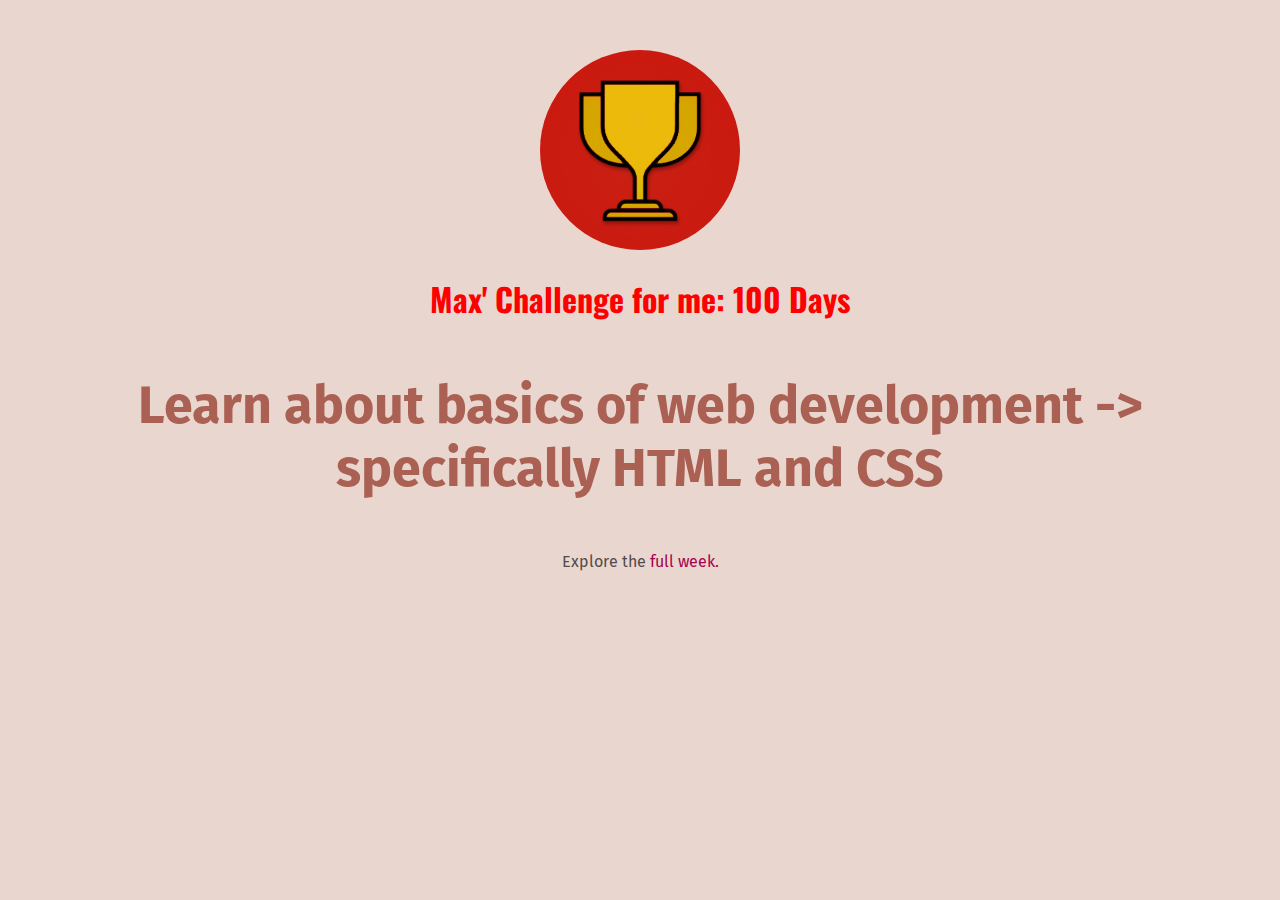
<file: index.html>
<!DOCTYPE html>
<html lang="en">
  <head>
    <meta charset="UTF-8" />
    <link rel="preconnect" href="https://fonts.googleapis.com" />
    <link rel="preconnect" href="https://fonts.gstatic.com" crossorigin />
    <link
      href="https://fonts.googleapis.com/css2?family=Fira+Sans:wght@400;700&family=Oswald:wght@700&family=Poppins:ital,wght@0,200;0,300;0,400;0,500;0,600;0,700;0,900;1,700&family=Quicksand:wght@300;400;500;600;700&display=swap"
      rel="stylesheet"
    />
    <link rel="stylesheet" href="./daily-challenge.css" />
    <title>My Daily Challenge</title>
  </head>
  <body>
    <img src="./challenges-trophy.jpg" alt="A trophy" />
    <h1>Max' Challenge for me: 100 Days</h1>
    <p id="todays-challenge">
      Learn about basics of web development -&gt specifically HTML and CSS
    </p>
    <p>
      Explore the
      <a href="./fullweek.html">full week.</a>
    </p>
  </body>
</html>
</file>
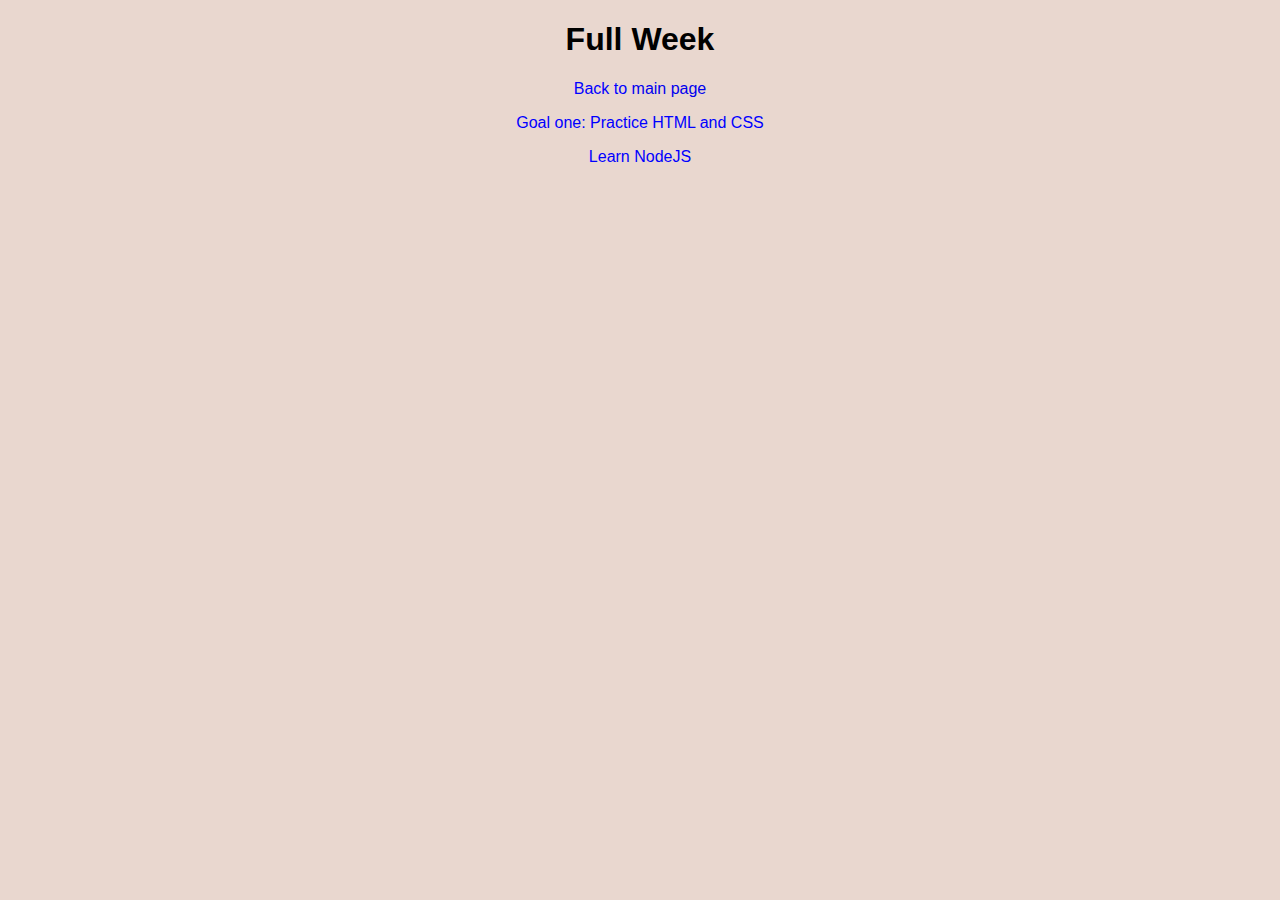
<file: fullweek.html>
<!DOCTYPE html>
<html lang="en">
  <head>
    <meta charset="UTF-8" />
    <link rel="stylesheet" href="./fullweek.css" />
    <title>My Upcoming Challenges</title>
  </head>
  <body>
    <h1>Full Week</h1>
    <p>Back to <a href="./index.html">main page</a></p>
    <p>Goal one: Practice HTML and CSS</p>
    <p>Learn NodeJS</p>
  </body>
</html>
</file>
<file: daily-challenge.css>
body {
  text-align: center;
  background-color: rgb(233, 215, 207);
  margin: 50px;
}

img {
  width: 200px;
  height: 200px;
  /* border-radius: 50%; */
  border-radius: 100px;
}

h1 {
  font-family: "Oswald", sans-serif;
  /* text-align: center; */
  color: red;
}

p {
  font-family: "Fira Sans", sans-serif;
  /* text-align: center; */
  color: rgb(83, 75, 75);
}

a {
  color: rgb(167, 1, 78);
  text-decoration: none;
}

/* sudo selectors which allow us to select an element when component have a different state you could say */
a:hover {
  text-decoration: underline;
}

#todays-challenge {
  color: rgb(170, 96, 83);
  font-weight: bold;
  font-size: 52px;
}
</file>
<file: fullweek.css>
body {
  text-align: center;
  background-color: rgb(233, 215, 207);
}

h1 {
  font-family: "Oswald", sans-serif;
}

p {
  font-family: "Fira Sans", sans-serif;
  color: blue;
}

a {
  text-decoration: none;
}

a:hover {
  text-decoration: underline;
}
</file>
